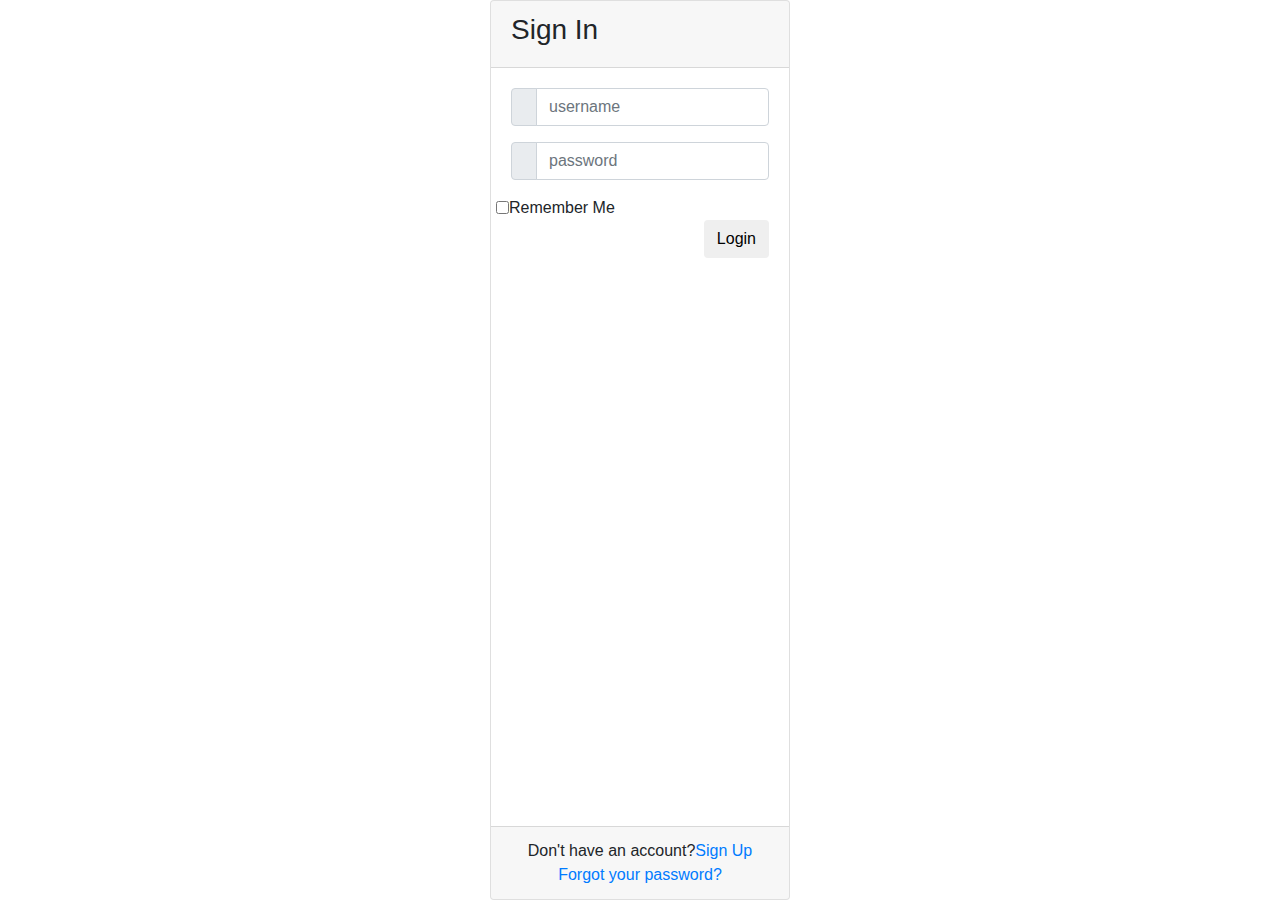
<file: portal/rough/signup.html>
<link href="//maxcdn.bootstrapcdn.com/bootstrap/4.1.1/css/bootstrap.min.css" rel="stylesheet" id="bootstrap-css">
<script src="//maxcdn.bootstrapcdn.com/bootstrap/4.1.1/js/bootstrap.min.js"></script>
<script src="//cdnjs.cloudflare.com/ajax/libs/jquery/3.2.1/jquery.min.js"></script>

<!doctype html>
<html lang="en">
  <head>
    <!-- Required meta tags -->
    <meta charset="utf-8">
    <meta name="viewport" content="width=device-width, initial-scale=1">

    <!-- Bootstrap CSS -->
    <link href="https://cdn.jsdelivr.net/npm/bootstrap@5.0.2/dist/css/bootstrap.min.css" rel="stylesheet" integrity="sha384-EVSTQN3/azprG1Anm3QDgpJLIm9Nao0Yz1ztcQTwFspd3yD65VohhpuuCOmLASjC" crossorigin="anonymous">

    <title>Login Page</title>
  </head>
  <body>
      <div class="container">
        <div class="d-flex justify-content-center h-100">
            <div class="card">
                <div class="card-header">
                    <h3>Sign In</h3>
                    <div class="d-flex justify-content-end social_icon">
                        <span><i class="fab fa-facebook-square"></i></span>
                        <span><i class="fab fa-google-plus-square"></i></span>
                        <span><i class="fab fa-twitter-square"></i></span>
                    </div>
                </div>
                <div class="card-body">
                    <form>
                        <div class="input-group form-group">
                            <div class="input-group-prepend">
                                <span class="input-group-text"><i class="fas fa-user"></i></span>
                            </div>
                            <input type="text" class="form-control" placeholder="username">
                            
                        </div>
                        <div class="input-group form-group">
                            <div class="input-group-prepend">
                                <span class="input-group-text"><i class="fas fa-key"></i></span>
                            </div>
                            <input type="password" class="form-control" placeholder="password">
                        </div>
                        <div class="row align-items-center remember">
                            <input type="checkbox">Remember Me
                        </div>
                        <div class="form-group">
                            <input type="submit" value="Login" class="btn float-right login_btn">
                        </div>
                    </form>
                </div>
                <div class="card-footer">
                    <div class="d-flex justify-content-center links">
                        Don't have an account?<a href="#">Sign Up</a>
                    </div>
                    <div class="d-flex justify-content-center">
                        <a href="#">Forgot your password?</a>
                    </div>
                </div>
            </div>
        </div>
    </div>
      </body>
</html>
</file>
